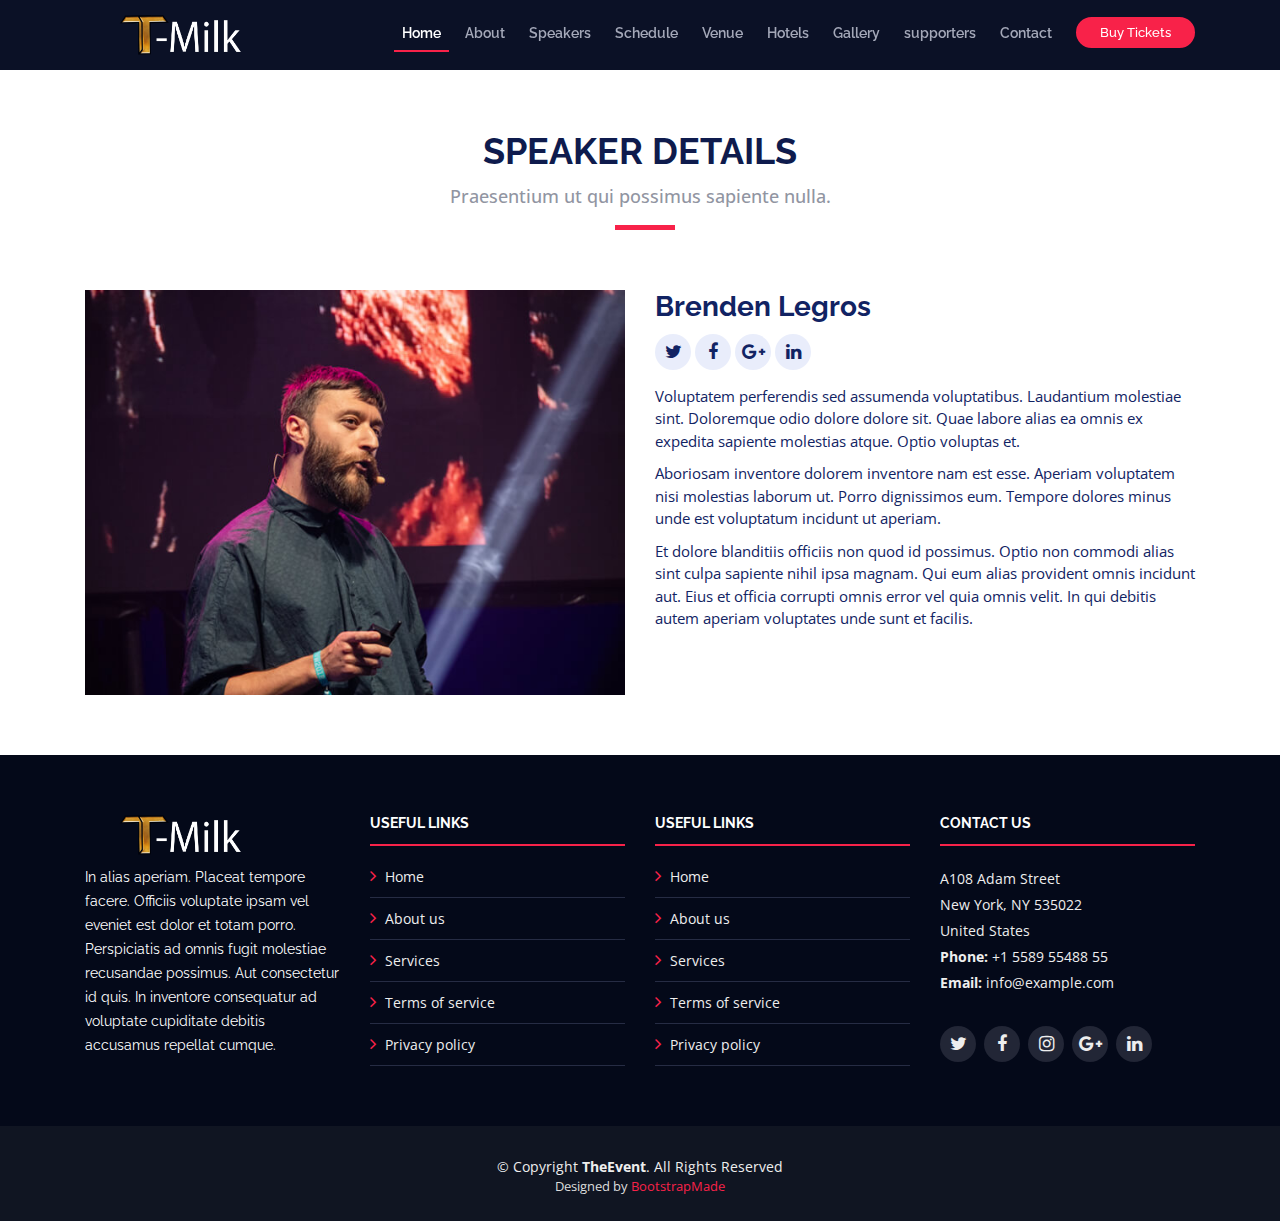
<file: speaker-details.html>
<!DOCTYPE html>
<html lang="en">

<head>
  <meta charset="utf-8">
  <title>TheEvent - Bootstrap Event Template</title>
  <meta content="width=device-width, initial-scale=1.0" name="viewport">
  <meta content="" name="keywords">
  <meta content="" name="description">

  <!-- Favicons -->
  <link href="img/favicon.png" rel="icon">
  <link href="img/apple-touch-icon.png" rel="apple-touch-icon">

  <!-- Google Fonts -->
  <link href="https://fonts.googleapis.com/css?family=Open+Sans:300,300i,400,400i,700,700i|Raleway:300,400,500,700,800" rel="stylesheet">

  <!-- Bootstrap CSS File -->
  <link href="lib/bootstrap/css/bootstrap.min.css" rel="stylesheet">

  <!-- Libraries CSS Files -->
  <link href="lib/font-awesome/css/font-awesome.min.css" rel="stylesheet">
  <link href="lib/animate/animate.min.css" rel="stylesheet">
  <link href="lib/venobox/venobox.css" rel="stylesheet">
  <link href="lib/owlcarousel/assets/owl.carousel.min.css" rel="stylesheet">

  <!-- Main Stylesheet File -->
  <link href="css/style.css" rel="stylesheet">

  <!-- =======================================================
    Theme Name: TheEvent
    Theme URL: https://bootstrapmade.com/theevent-conference-event-bootstrap-template/
    Author: BootstrapMade.com
    License: https://bootstrapmade.com/license/
  ======================================================= -->
</head>

<body>

  <!--==========================
    Header
  ============================-->
  <header id="header" class="header-fixed">
    <div class="container">

      <div id="logo" class="pull-left">
        <!-- Uncomment below if you prefer to use a text logo -->
        <!-- <h1><a href="#main">C<span>o</span>nf</a></h1>-->
        <a href="index.html#intro" class="scrollto"><img src="img/logo.png" alt="" title=""></a>
      </div>

      <nav id="nav-menu-container">
        <ul class="nav-menu">
          <li class="menu-active"><a href="#intro">Home</a></li>
          <li><a href="index.html#about">About</a></li>
          <li><a href="index.html#speakers">Speakers</a></li>
          <li><a href="index.html#schedule">Schedule</a></li>
          <li><a href="index.html#venue">Venue</a></li>
          <li><a href="index.html#hotels">Hotels</a></li>
          <li><a href="index.html#gallery">Gallery</a></li>
          <li><a href="index.html#supporters">supporters</a></li>
          <li><a href="index.html#contact">Contact</a></li>
          <li class="buy-tickets"><a href="index.html#buy-tickets">Buy Tickets</a></li>
        </ul>
      </nav><!-- #nav-menu-container -->
    </div>
  </header><!-- #header -->

  <main id="main" class="main-page">

    <!--==========================
      Speaker Details Section
    ============================-->
    <section id="speakers-details" class="wow fadeIn">
      <div class="container">
        <div class="section-header">
          <h2>Speaker Details</h2>
          <p>Praesentium ut qui possimus sapiente nulla.</p>
        </div>

        <div class="row">
          <div class="col-md-6">
            <img src="img/speakers/1.jpg" alt="Speaker 1" class="img-fluid">
          </div>

          <div class="col-md-6">
            <div class="details">
              <h2>Brenden Legros</h2>
              <div class="social">
                <a href=""><i class="fa fa-twitter"></i></a>
                <a href=""><i class="fa fa-facebook"></i></a>
                <a href=""><i class="fa fa-google-plus"></i></a>
                <a href=""><i class="fa fa-linkedin"></i></a>
              </div>
              <p>Voluptatem perferendis sed assumenda voluptatibus. Laudantium molestiae sint. Doloremque odio dolore dolore sit. Quae labore alias ea omnis ex expedita sapiente molestias atque. Optio voluptas et.</p>
 
              <p>Aboriosam inventore dolorem inventore nam est esse. Aperiam voluptatem nisi molestias laborum ut. Porro dignissimos eum. Tempore dolores minus unde est voluptatum incidunt ut aperiam.</p> 

              <p>Et dolore blanditiis officiis non quod id possimus. Optio non commodi alias sint culpa sapiente nihil ipsa magnam. Qui eum alias provident omnis incidunt aut. Eius et officia corrupti omnis error vel quia omnis velit. In qui debitis autem aperiam voluptates unde sunt et facilis.</p>
            </div>
          </div>
          
        </div>
      </div>

    </section>

  </main>


  <!--==========================
    Footer
  ============================-->
  <footer id="footer">
    <div class="footer-top">
      <div class="container">
        <div class="row">

          <div class="col-lg-3 col-md-6 footer-info">
            <img src="img/logo.png" alt="TheEvenet">
            <p>In alias aperiam. Placeat tempore facere. Officiis voluptate ipsam vel eveniet est dolor et totam porro. Perspiciatis ad omnis fugit molestiae recusandae possimus. Aut consectetur id quis. In inventore consequatur ad voluptate cupiditate debitis accusamus repellat cumque.</p>
          </div>

          <div class="col-lg-3 col-md-6 footer-links">
            <h4>Useful Links</h4>
            <ul>
              <li><i class="fa fa-angle-right"></i> <a href="#">Home</a></li>
              <li><i class="fa fa-angle-right"></i> <a href="#">About us</a></li>
              <li><i class="fa fa-angle-right"></i> <a href="#">Services</a></li>
              <li><i class="fa fa-angle-right"></i> <a href="#">Terms of service</a></li>
              <li><i class="fa fa-angle-right"></i> <a href="#">Privacy policy</a></li>
            </ul>
          </div>

          <div class="col-lg-3 col-md-6 footer-links">
            <h4>Useful Links</h4>
            <ul>
              <li><i class="fa fa-angle-right"></i> <a href="#">Home</a></li>
              <li><i class="fa fa-angle-right"></i> <a href="#">About us</a></li>
              <li><i class="fa fa-angle-right"></i> <a href="#">Services</a></li>
              <li><i class="fa fa-angle-right"></i> <a href="#">Terms of service</a></li>
              <li><i class="fa fa-angle-right"></i> <a href="#">Privacy policy</a></li>
            </ul>
          </div>

          <div class="col-lg-3 col-md-6 footer-contact">
            <h4>Contact Us</h4>
            <p>
              A108 Adam Street <br>
              New York, NY 535022<br>
              United States <br>
              <strong>Phone:</strong> +1 5589 55488 55<br>
              <strong>Email:</strong> info@example.com<br>
            </p>

            <div class="social-links">
              <a href="#" class="twitter"><i class="fa fa-twitter"></i></a>
              <a href="#" class="facebook"><i class="fa fa-facebook"></i></a>
              <a href="#" class="instagram"><i class="fa fa-instagram"></i></a>
              <a href="#" class="google-plus"><i class="fa fa-google-plus"></i></a>
              <a href="#" class="linkedin"><i class="fa fa-linkedin"></i></a>
            </div>

          </div>

        </div>
      </div>
    </div>

    <div class="container">
      <div class="copyright">
        &copy; Copyright <strong>TheEvent</strong>. All Rights Reserved
      </div>
      <div class="credits">
        <!--
          All the links in the footer should remain intact.
          You can delete the links only if you purchased the pro version.
          Licensing information: https://bootstrapmade.com/license/
          Purchase the pro version with working PHP/AJAX contact form: https://bootstrapmade.com/buy/?theme=TheEvent
        -->
        Designed by <a href="https://bootstrapmade.com/">BootstrapMade</a>
      </div>
    </div>
  </footer><!-- #footer -->

  <a href="#" class="back-to-top"><i class="fa fa-angle-up"></i></a>

  <!-- JavaScript Libraries -->
  <script src="lib/jquery/jquery.min.js"></script>
  <script src="lib/jquery/jquery-migrate.min.js"></script>
  <script src="lib/bootstrap/js/bootstrap.bundle.min.js"></script>
  <script src="lib/easing/easing.min.js"></script>
  <script src="lib/superfish/hoverIntent.js"></script>
  <script src="lib/superfish/superfish.min.js"></script>
  <script src="lib/wow/wow.min.js"></script>
  <script src="lib/venobox/venobox.min.js"></script>
  <script src="lib/owlcarousel/owl.carousel.min.js"></script>

  <!-- Contact Form JavaScript File -->
  <script src="contactform/contactform.js"></script>

  <!-- Template Main Javascript File -->
  <script src="js/main.js"></script>
</body>

</html>
</file>
<file: lib/venobox/venobox.css>
/* ------ venobox.css --------*/
.vbox-overlay *, .vbox-overlay *:before, .vbox-overlay *:after{
    -webkit-backface-visibility: hidden;
    -webkit-box-sizing:border-box;
    -moz-box-sizing:border-box;
    box-sizing:border-box;
}
.vbox-overlay * { 
    -webkit-backface-visibility: visible;
    backface-visibility: visible;
}
.vbox-overlay{
    display: -webkit-flex;
    display: flex;
    -webkit-flex-direction: column;
    flex-direction: column;
    -webkit-justify-content: center;
    justify-content: center;
    -webkit-align-items: center;
    align-items: center;
    position: fixed;
    left: 0;
    top: 0;
    bottom: 0;
    right: 0;
    z-index: 1040;
    -webkit-transform:translateZ(1000px);
    transform: translateZ(1000px);
    transform-style: preserve-3d;
}

/* ----- navigation ----- */
.vbox-title{
    width: 100%;
    height: 40px;
    float: left;
    text-align: center;
    line-height: 28px;
    font-size: 12px;
    padding: 6px 40px;
    overflow: hidden;
    position: fixed;
    display: none;
    left: 0;
    z-index: 1050;
}
.vbox-close{
    cursor: pointer;
    position: fixed;
    top: 15px;
    right: 15px;
    width: 48px;
    height: 48px;
    display: block;
    background-position:10px center;
    overflow: hidden;
    font-size: 48px;
    line-height: 1;
    text-align: center;
    z-index: 1050;
}
.vbox-num{
    cursor: pointer;
    position: fixed;
    left: 0;
    height: 40px;
    display: block;
    overflow: hidden;
    line-height: 28px;
    font-size: 12px;
    padding: 6px 10px;
    display: none;
    z-index: 1050;
}
/* ----- navigation ARROWS ----- */
.vbox-next, .vbox-prev{
    position: fixed;
    top: 50%;
    margin-top: -15px;
    overflow: hidden;
    cursor: pointer;
    display: block;
    width: 45px;
    height: 45px;
    z-index: 1050;
}
.vbox-next span, .vbox-prev span{
    position: relative;
    width: 20px;
    height: 20px;
    border: 2px solid transparent;
    border-top-color: #B6B6B6;
    border-right-color: #B6B6B6;
    text-indent: -100px;
    position: absolute;
    top: 8px;
    display: block;
}
.vbox-prev{
    left: 15px;
}
.vbox-next{
    right: 30px;
}
.vbox-prev span{
    left: 10px;
    -ms-transform: rotate(-135deg);
    -webkit-transform: rotate(-135deg);
    transform: rotate(-135deg);
}
.vbox-next span{
    -ms-transform: rotate(45deg);
    -webkit-transform: rotate(45deg);
    transform: rotate(45deg);
    right: 10px;
}
/* ------- inline window ------ */
.vbox-inline{
    width: 420px;
    height: 315px;
    height: 70vh;
    padding: 10px;
    background: #fff;
    margin: 0 auto;
    overflow: auto;
    text-align: left;
}
/* ------- Video & iFrames window ------ */
.venoframe{
    max-width: 100%;
    width: 100%;
    border: none;
    width: 100%;
    height: 260px;
    height: 70vh;
}
.venoframe.vbvid{
    height: 260px;
}
@media (min-width: 768px) {
    .venoframe, .vbox-inline{
        width: 90%;
        height: 360px;
        height: 70vh;
    }
    .venoframe.vbvid{
        width: 640px;
        height: 360px;
    }
}
@media (min-width: 992px) {
    .venoframe, .vbox-inline{
        max-width: 1200px;
        width: 80%;
        height: 540px;
        height: 70vh;
    }
    .venoframe.vbvid{
        width: 960px;
        height: 540px;
    }
}
/* 
Please do NOT edit this part! 
or at least read this note: http://i.imgur.com/7C0ws9e.gif
*/
.vbox-open{
    overflow: hidden;
}
.vbox-container{
    position: absolute;
    left: 0;
    right: 0;
    top: 0;
    bottom: 0;
    overflow-x: hidden;
    overflow-y: auto;
    overflow-scrolling: touch;
    -webkit-overflow-scrolling: touch;
    z-index: 20;
    max-height: 100%;

}

.vbox-content{
    text-align: center;
    float: left;
    width: 100%;
    position: relative;
    overflow: hidden;
    padding: 20px 10px;
}
.vbox-container img{
    max-width: 100%;
    height: auto;
}
.figlio{
    max-width: 100%;
    text-align: initial;
    border: 8px solid rgba(255, 255, 255, 0.4);
}
img.figlio{
    -webkit-user-select: none;
-khtml-user-select: none;
-moz-user-select: none;
-o-user-select: none;
user-select: none;
}
.vbox-content.swipe-left{
    margin-left: -200px !important;
}
.vbox-content.swipe-right{
    margin-left: 200px !important;
}
.animated{
    webkit-transition: margin 300ms ease-out;
    transition: margin 300ms ease-out;
}
.animate-in{
    opacity: 1;
}
.animate-out{
    opacity: 0;
}
/* ---------- preloader ----------
 * SPINKIT 
 * http://tobiasahlin.com/spinkit/
-------------------------------- */
.sk-double-bounce,.sk-rotating-plane{width:40px;height:40px;margin:40px auto}.sk-rotating-plane{background-color:#333;-webkit-animation:sk-rotatePlane 1.2s infinite ease-in-out;animation:sk-rotatePlane 1.2s infinite ease-in-out}@-webkit-keyframes sk-rotatePlane{0%{-webkit-transform:perspective(120px) rotateX(0) rotateY(0);transform:perspective(120px) rotateX(0) rotateY(0)}50%{-webkit-transform:perspective(120px) rotateX(-180.1deg) rotateY(0);transform:perspective(120px) rotateX(-180.1deg) rotateY(0)}100%{-webkit-transform:perspective(120px) rotateX(-180deg) rotateY(-179.9deg);transform:perspective(120px) rotateX(-180deg) rotateY(-179.9deg)}}@keyframes sk-rotatePlane{0%{-webkit-transform:perspective(120px) rotateX(0) rotateY(0);transform:perspective(120px) rotateX(0) rotateY(0)}50%{-webkit-transform:perspective(120px) rotateX(-180.1deg) rotateY(0);transform:perspective(120px) rotateX(-180.1deg) rotateY(0)}100%{-webkit-transform:perspective(120px) rotateX(-180deg) rotateY(-179.9deg);transform:perspective(120px) rotateX(-180deg) rotateY(-179.9deg)}}.sk-double-bounce{position:relative}.sk-double-bounce .sk-child{width:100%;height:100%;border-radius:50%;background-color:#333;opacity:.6;position:absolute;top:0;left:0;-webkit-animation:sk-doubleBounce 2s infinite ease-in-out;animation:sk-doubleBounce 2s infinite ease-in-out}.sk-chasing-dots .sk-child,.sk-spinner-pulse,.sk-three-bounce .sk-child{background-color:#333;border-radius:100%}.sk-double-bounce .sk-double-bounce2{-webkit-animation-delay:-1s;animation-delay:-1s}@-webkit-keyframes sk-doubleBounce{0%,100%{-webkit-transform:scale(0);transform:scale(0)}50%{-webkit-transform:scale(1);transform:scale(1)}}@keyframes sk-doubleBounce{0%,100%{-webkit-transform:scale(0);transform:scale(0)}50%{-webkit-transform:scale(1);transform:scale(1)}}.sk-wave{margin:40px auto;width:50px;height:40px;text-align:center;font-size:10px}.sk-wave .sk-rect{background-color:#333;height:100%;width:6px;display:inline-block;-webkit-animation:sk-waveStretchDelay 1.2s infinite ease-in-out;animation:sk-waveStretchDelay 1.2s infinite ease-in-out}.sk-wave .sk-rect1{-webkit-animation-delay:-1.2s;animation-delay:-1.2s}.sk-wave .sk-rect2{-webkit-animation-delay:-1.1s;animation-delay:-1.1s}.sk-wave .sk-rect3{-webkit-animation-delay:-1s;animation-delay:-1s}.sk-wave .sk-rect4{-webkit-animation-delay:-.9s;animation-delay:-.9s}.sk-wave .sk-rect5{-webkit-animation-delay:-.8s;animation-delay:-.8s}@-webkit-keyframes sk-waveStretchDelay{0%,100%,40%{-webkit-transform:scaleY(.4);transform:scaleY(.4)}20%{-webkit-transform:scaleY(1);transform:scaleY(1)}}@keyframes sk-waveStretchDelay{0%,100%,40%{-webkit-transform:scaleY(.4);transform:scaleY(.4)}20%{-webkit-transform:scaleY(1);transform:scaleY(1)}}.sk-wandering-cubes{margin:40px auto;width:40px;height:40px;position:relative}.sk-wandering-cubes .sk-cube{background-color:#333;width:10px;height:10px;position:absolute;top:0;left:0;-webkit-animation:sk-wanderingCube 1.8s ease-in-out -1.8s infinite both;animation:sk-wanderingCube 1.8s ease-in-out -1.8s infinite both}.sk-chasing-dots,.sk-spinner-pulse{width:40px;height:40px;margin:40px auto}.sk-wandering-cubes .sk-cube2{-webkit-animation-delay:-.9s;animation-delay:-.9s}@-webkit-keyframes sk-wanderingCube{0%{-webkit-transform:rotate(0);transform:rotate(0)}25%{-webkit-transform:translateX(30px) rotate(-90deg) scale(.5);transform:translateX(30px) rotate(-90deg) scale(.5)}50%{-webkit-transform:translateX(30px) translateY(30px) rotate(-179deg);transform:translateX(30px) translateY(30px) rotate(-179deg)}50.1%{-webkit-transform:translateX(30px) translateY(30px) rotate(-180deg);transform:translateX(30px) translateY(30px) rotate(-180deg)}75%{-webkit-transform:translateX(0) translateY(30px) rotate(-270deg) scale(.5);transform:translateX(0) translateY(30px) rotate(-270deg) scale(.5)}100%{-webkit-transform:rotate(-360deg);transform:rotate(-360deg)}}@keyframes sk-wanderingCube{0%{-webkit-transform:rotate(0);transform:rotate(0)}25%{-webkit-transform:translateX(30px) rotate(-90deg) scale(.5);transform:translateX(30px) rotate(-90deg) scale(.5)}50%{-webkit-transform:translateX(30px) translateY(30px) rotate(-179deg);transform:translateX(30px) translateY(30px) rotate(-179deg)}50.1%{-webkit-transform:translateX(30px) translateY(30px) rotate(-180deg);transform:translateX(30px) translateY(30px) rotate(-180deg)}75%{-webkit-transform:translateX(0) translateY(30px) rotate(-270deg) scale(.5);transform:translateX(0) translateY(30px) rotate(-270deg) scale(.5)}100%{-webkit-transform:rotate(-360deg);transform:rotate(-360deg)}}.sk-spinner-pulse{-webkit-animation:sk-pulseScaleOut 1s infinite ease-in-out;animation:sk-pulseScaleOut 1s infinite ease-in-out}@-webkit-keyframes sk-pulseScaleOut{0%{-webkit-transform:scale(0);transform:scale(0)}100%{-webkit-transform:scale(1);transform:scale(1);opacity:0}}@keyframes sk-pulseScaleOut{0%{-webkit-transform:scale(0);transform:scale(0)}100%{-webkit-transform:scale(1);transform:scale(1);opacity:0}}.sk-chasing-dots{position:relative;text-align:center;-webkit-animation:sk-chasingDotsRotate 2s infinite linear;animation:sk-chasingDotsRotate 2s infinite linear}.sk-chasing-dots .sk-child{width:60%;height:60%;display:inline-block;position:absolute;top:0;-webkit-animation:sk-chasingDotsBounce 2s infinite ease-in-out;animation:sk-chasingDotsBounce 2s infinite ease-in-out}.sk-chasing-dots .sk-dot2{top:auto;bottom:0;-webkit-animation-delay:-1s;animation-delay:-1s}@-webkit-keyframes sk-chasingDotsRotate{100%{-webkit-transform:rotate(360deg);transform:rotate(360deg)}}@keyframes sk-chasingDotsRotate{100%{-webkit-transform:rotate(360deg);transform:rotate(360deg)}}@-webkit-keyframes sk-chasingDotsBounce{0%,100%{-webkit-transform:scale(0);transform:scale(0)}50%{-webkit-transform:scale(1);transform:scale(1)}}@keyframes sk-chasingDotsBounce{0%,100%{-webkit-transform:scale(0);transform:scale(0)}50%{-webkit-transform:scale(1);transform:scale(1)}}.sk-three-bounce{margin:40px auto;width:80px;text-align:center}.sk-three-bounce .sk-child{width:20px;height:20px;display:inline-block;-webkit-animation:sk-three-bounce 1.4s ease-in-out 0s infinite both;animation:sk-three-bounce 1.4s ease-in-out 0s infinite both}.sk-circle .sk-child:before,.sk-fading-circle .sk-circle:before{display:block;border-radius:100%;content:'';background-color:#333}.sk-three-bounce .sk-bounce1{-webkit-animation-delay:-.32s;animation-delay:-.32s}.sk-three-bounce .sk-bounce2{-webkit-animation-delay:-.16s;animation-delay:-.16s}@-webkit-keyframes sk-three-bounce{0%,100%,80%{-webkit-transform:scale(0);transform:scale(0)}40%{-webkit-transform:scale(1);transform:scale(1)}}@keyframes sk-three-bounce{0%,100%,80%{-webkit-transform:scale(0);transform:scale(0)}40%{-webkit-transform:scale(1);transform:scale(1)}}.sk-circle{margin:40px auto;width:40px;height:40px;position:relative}.sk-circle .sk-child{width:100%;height:100%;position:absolute;left:0;top:0}.sk-circle .sk-child:before{margin:0 auto;width:15%;height:15%;-webkit-animation:sk-circleBounceDelay 1.2s infinite ease-in-out both;animation:sk-circleBounceDelay 1.2s infinite ease-in-out both}.sk-circle .sk-circle2{-webkit-transform:rotate(30deg);-ms-transform:rotate(30deg);transform:rotate(30deg)}.sk-circle .sk-circle3{-webkit-transform:rotate(60deg);-ms-transform:rotate(60deg);transform:rotate(60deg)}.sk-circle .sk-circle4{-webkit-transform:rotate(90deg);-ms-transform:rotate(90deg);transform:rotate(90deg)}.sk-circle .sk-circle5{-webkit-transform:rotate(120deg);-ms-transform:rotate(120deg);transform:rotate(120deg)}.sk-circle .sk-circle6{-webkit-transform:rotate(150deg);-ms-transform:rotate(150deg);transform:rotate(150deg)}.sk-circle .sk-circle7{-webkit-transform:rotate(180deg);-ms-transform:rotate(180deg);transform:rotate(180deg)}.sk-circle .sk-circle8{-webkit-transform:rotate(210deg);-ms-transform:rotate(210deg);transform:rotate(210deg)}.sk-circle .sk-circle9{-webkit-transform:rotate(240deg);-ms-transform:rotate(240deg);transform:rotate(240deg)}.sk-circle .sk-circle10{-webkit-transform:rotate(270deg);-ms-transform:rotate(270deg);transform:rotate(270deg)}.sk-circle .sk-circle11{-webkit-transform:rotate(300deg);-ms-transform:rotate(300deg);transform:rotate(300deg)}.sk-circle .sk-circle12{-webkit-transform:rotate(330deg);-ms-transform:rotate(330deg);transform:rotate(330deg)}.sk-circle .sk-circle2:before{-webkit-animation-delay:-1.1s;animation-delay:-1.1s}.sk-circle .sk-circle3:before{-webkit-animation-delay:-1s;animation-delay:-1s}.sk-circle .sk-circle4:before{-webkit-animation-delay:-.9s;animation-delay:-.9s}.sk-circle .sk-circle5:before{-webkit-animation-delay:-.8s;animation-delay:-.8s}.sk-circle .sk-circle6:before{-webkit-animation-delay:-.7s;animation-delay:-.7s}.sk-circle .sk-circle7:before{-webkit-animation-delay:-.6s;animation-delay:-.6s}.sk-circle .sk-circle8:before{-webkit-animation-delay:-.5s;animation-delay:-.5s}.sk-circle .sk-circle9:before{-webkit-animation-delay:-.4s;animation-delay:-.4s}.sk-circle .sk-circle10:before{-webkit-animation-delay:-.3s;animation-delay:-.3s}.sk-circle .sk-circle11:before{-webkit-animation-delay:-.2s;animation-delay:-.2s}.sk-circle .sk-circle12:before{-webkit-animation-delay:-.1s;animation-delay:-.1s}@-webkit-keyframes sk-circleBounceDelay{0%,100%,80%{-webkit-transform:scale(0);transform:scale(0)}40%{-webkit-transform:scale(1);transform:scale(1)}}@keyframes sk-circleBounceDelay{0%,100%,80%{-webkit-transform:scale(0);transform:scale(0)}40%{-webkit-transform:scale(1);transform:scale(1)}}.sk-cube-grid{width:40px;height:40px;margin:40px auto}.sk-cube-grid .sk-cube{width:33.33%;height:33.33%;background-color:#333;float:left;-webkit-animation:sk-cubeGridScaleDelay 1.3s infinite ease-in-out;animation:sk-cubeGridScaleDelay 1.3s infinite ease-in-out}.sk-cube-grid .sk-cube1{-webkit-animation-delay:.2s;animation-delay:.2s}.sk-cube-grid .sk-cube2{-webkit-animation-delay:.3s;animation-delay:.3s}.sk-cube-grid .sk-cube3{-webkit-animation-delay:.4s;animation-delay:.4s}.sk-cube-grid .sk-cube4{-webkit-animation-delay:.1s;animation-delay:.1s}.sk-cube-grid .sk-cube5{-webkit-animation-delay:.2s;animation-delay:.2s}.sk-cube-grid .sk-cube6{-webkit-animation-delay:.3s;animation-delay:.3s}.sk-cube-grid .sk-cube7{-webkit-animation-delay:0ms;animation-delay:0ms}.sk-cube-grid .sk-cube8{-webkit-animation-delay:.1s;animation-delay:.1s}.sk-cube-grid .sk-cube9{-webkit-animation-delay:.2s;animation-delay:.2s}@-webkit-keyframes sk-cubeGridScaleDelay{0%,100%,70%{-webkit-transform:scale3D(1,1,1);transform:scale3D(1,1,1)}35%{-webkit-transform:scale3D(0,0,1);transform:scale3D(0,0,1)}}@keyframes sk-cubeGridScaleDelay{0%,100%,70%{-webkit-transform:scale3D(1,1,1);transform:scale3D(1,1,1)}35%{-webkit-transform:scale3D(0,0,1);transform:scale3D(0,0,1)}}.sk-fading-circle{margin:40px auto;width:40px;height:40px;position:relative}.sk-fading-circle .sk-circle{width:100%;height:100%;position:absolute;left:0;top:0}.sk-fading-circle .sk-circle:before{margin:0 auto;width:15%;height:15%;-webkit-animation:sk-circleFadeDelay 1.2s infinite ease-in-out both;animation:sk-circleFadeDelay 1.2s infinite ease-in-out both}.sk-fading-circle .sk-circle2{-webkit-transform:rotate(30deg);-ms-transform:rotate(30deg);transform:rotate(30deg)}.sk-fading-circle .sk-circle3{-webkit-transform:rotate(60deg);-ms-transform:rotate(60deg);transform:rotate(60deg)}.sk-fading-circle .sk-circle4{-webkit-transform:rotate(90deg);-ms-transform:rotate(90deg);transform:rotate(90deg)}.sk-fading-circle .sk-circle5{-webkit-transform:rotate(120deg);-ms-transform:rotate(120deg);transform:rotate(120deg)}.sk-fading-circle .sk-circle6{-webkit-transform:rotate(150deg);-ms-transform:rotate(150deg);transform:rotate(150deg)}.sk-fading-circle .sk-circle7{-webkit-transform:rotate(180deg);-ms-transform:rotate(180deg);transform:rotate(180deg)}.sk-fading-circle .sk-circle8{-webkit-transform:rotate(210deg);-ms-transform:rotate(210deg);transform:rotate(210deg)}.sk-fading-circle .sk-circle9{-webkit-transform:rotate(240deg);-ms-transform:rotate(240deg);transform:rotate(240deg)}.sk-fading-circle .sk-circle10{-webkit-transform:rotate(270deg);-ms-transform:rotate(270deg);transform:rotate(270deg)}.sk-fading-circle .sk-circle11{-webkit-transform:rotate(300deg);-ms-transform:rotate(300deg);transform:rotate(300deg)}.sk-fading-circle .sk-circle12{-webkit-transform:rotate(330deg);-ms-transform:rotate(330deg);transform:rotate(330deg)}.sk-fading-circle .sk-circle2:before{-webkit-animation-delay:-1.1s;animation-delay:-1.1s}.sk-fading-circle .sk-circle3:before{-webkit-animation-delay:-1s;animation-delay:-1s}.sk-fading-circle .sk-circle4:before{-webkit-animation-delay:-.9s;animation-delay:-.9s}.sk-fading-circle .sk-circle5:before{-webkit-animation-delay:-.8s;animation-delay:-.8s}.sk-fading-circle .sk-circle6:before{-webkit-animation-delay:-.7s;animation-delay:-.7s}.sk-fading-circle .sk-circle7:before{-webkit-animation-delay:-.6s;animation-delay:-.6s}.sk-fading-circle .sk-circle8:before{-webkit-animation-delay:-.5s;animation-delay:-.5s}.sk-fading-circle .sk-circle9:before{-webkit-animation-delay:-.4s;animation-delay:-.4s}.sk-fading-circle .sk-circle10:before{-webkit-animation-delay:-.3s;animation-delay:-.3s}.sk-fading-circle .sk-circle11:before{-webkit-animation-delay:-.2s;animation-delay:-.2s}.sk-fading-circle .sk-circle12:before{-webkit-animation-delay:-.1s;animation-delay:-.1s}@-webkit-keyframes sk-circleFadeDelay{0%,100%,39%{opacity:0}40%{opacity:1}}@keyframes sk-circleFadeDelay{0%,100%,39%{opacity:0}40%{opacity:1}}.sk-folding-cube{margin:40px auto;width:40px;height:40px;position:relative;-webkit-transform:rotateZ(45deg);transform:rotateZ(45deg)}.sk-folding-cube .sk-cube{float:left;width:50%;height:50%;position:relative;-webkit-transform:scale(1.1);-ms-transform:scale(1.1);transform:scale(1.1)}.sk-folding-cube .sk-cube:before{content:'';position:absolute;top:0;left:0;width:100%;height:100%;background-color:#333;-webkit-animation:sk-foldCubeAngle 2.4s infinite linear both;animation:sk-foldCubeAngle 2.4s infinite linear both;-webkit-transform-origin:100% 100%;-ms-transform-origin:100% 100%;transform-origin:100% 100%}.sk-folding-cube .sk-cube2{-webkit-transform:scale(1.1) rotateZ(90deg);transform:scale(1.1) rotateZ(90deg)}.sk-folding-cube .sk-cube3{-webkit-transform:scale(1.1) rotateZ(180deg);transform:scale(1.1) rotateZ(180deg)}.sk-folding-cube .sk-cube4{-webkit-transform:scale(1.1) rotateZ(270deg);transform:scale(1.1) rotateZ(270deg)}.sk-folding-cube .sk-cube2:before{-webkit-animation-delay:.3s;animation-delay:.3s}.sk-folding-cube .sk-cube3:before{-webkit-animation-delay:.6s;animation-delay:.6s}.sk-folding-cube .sk-cube4:before{-webkit-animation-delay:.9s;animation-delay:.9s}@-webkit-keyframes sk-foldCubeAngle{0%,10%{-webkit-transform:perspective(140px) rotateX(-180deg);transform:perspective(140px) rotateX(-180deg);opacity:0}25%,75%{-webkit-transform:perspective(140px) rotateX(0);transform:perspective(140px) rotateX(0);opacity:1}100%,90%{-webkit-transform:perspective(140px) rotateY(180deg);transform:perspective(140px) rotateY(180deg);opacity:0}}@keyframes sk-foldCubeAngle{0%,10%{-webkit-transform:perspective(140px) rotateX(-180deg);transform:perspective(140px) rotateX(-180deg);opacity:0}25%,75%{-webkit-transform:perspective(140px) rotateX(0);transform:perspective(140px) rotateX(0);opacity:1}100%,90%{-webkit-transform:perspective(140px) rotateY(180deg);transform:perspective(140px) rotateY(180deg);opacity:0}}
</file>
<file: css/style.css>
/*
  Theme Name: TheEvent
  Theme URL: https://bootstrapmade.com/theevent-conference-event-bootstrap-template/
  Author: BootstrapMade.com
  License: https://bootstrapmade.com/license/
*/

/*--------------------------------------------------------------
# General
--------------------------------------------------------------*/

body {
  background: #fff;
  color: #2f3138;
  font-family: "Open Sans", sans-serif;
}

a {
  color: #f82249;
  transition: 0.5s;
}

a:hover,
a:active,
a:focus {
  color: #f8234a;
  outline: none;
  text-decoration: none;
}

p {
  padding: 0;
  margin: 0 0 30px 0;
}

h1,
h2,
h3,
h4,
h5,
h6 {
  font-family: "Raleway", sans-serif;
  font-weight: 400;
  margin: 0 0 20px 0;
  padding: 0;
  color: #0e1b4d;
}

.main-page {
  margin-top: 70px;
}

.wow {
  visibility: hidden;
}

/* Prelaoder */

#preloader {
  position: fixed;
  left: 0;
  top: 0;
  z-index: 999;
  width: 100%;
  height: 100%;
  overflow: visible;
  background: #fff url("../img/preloader.svg") no-repeat center center;
}

/* Back to top button */

.back-to-top {
  position: fixed;
  display: none;
  background: #f82249;
  color: #fff;
  width: 40px;
  height: 40px;
  text-align: center;
  border-radius: 50px;
  right: 15px;
  bottom: 15px;
  transition: background 0.5s ease-in-out;
}

.back-to-top i {
  font-size: 24px;
  padding-top: 6px;
}

.back-to-top:focus {
  background: #e0072f;
  color: #fff;
  outline: none;
}

.back-to-top:hover {
  background: #e0072f;
  color: #fff;
}

/* Sections Header
--------------------------------*/

.section-header {
  margin-bottom: 60px;
  position: relative;
  padding-bottom: 20px;
}

.section-header::before {
  content: '';
  position: absolute;
  display: block;
  width: 60px;
  height: 5px;
  background: #f82249;
  bottom: 0;
  left: calc(50% - 25px);
}

.section-header h2 {
  font-size: 36px;
  text-transform: uppercase;
  text-align: center;
  font-weight: 700;
  margin-bottom: 10px;
}

.section-header p {
  text-align: center;
  padding: 0;
  margin: 0;
  font-size: 18px;
  font-weight: 500;
  color: #9195a2;
}

.section-with-bg {
  background-color: #f6f7fd;
}

/*--------------------------------------------------------------
# Header
--------------------------------------------------------------*/

#header {
  height: 90px;
  padding: 25px 0;
  position: fixed;
  left: 0;
  top: 0;
  right: 0;
  transition: all 0.5s;
  z-index: 997;
}

#header.header-scrolled,
#header.header-fixed {
  background: rgba(6, 12, 34, 0.98);
  height: 70px;
  padding: 15px 0;
  transition: all 0.5s;
}

#header #logo h1 {
  font-size: 36px;
  margin: 0;
  padding: 6px 0;
  line-height: 1;
  font-family: "Raleway", sans-serif;
  font-weight: 700;
  letter-spacing: 3px;
  text-transform: uppercase;
}

#header #logo h1 span {
  color: #f82249;
}

#header #logo h1 a,
#header #logo h1 a:hover {
  color: #fff;
}

#header #logo img {
  padding: 0;
  margin: 0;
  max-height: 40px;
}

/*--------------------------------------------------------------
# Navigation Menu
--------------------------------------------------------------*/

/* Nav Menu Essentials */

.nav-menu,
.nav-menu * {
  margin: 0;
  padding: 0;
  list-style: none;
}

.nav-menu ul {
  position: absolute;
  display: none;
  top: 100%;
  left: 0;
  z-index: 99;
}

.nav-menu li {
  position: relative;
  white-space: nowrap;
}

.nav-menu > li {
  float: left;
}

.nav-menu li:hover > ul,
.nav-menu li.sfHover > ul {
  display: block;
}

.nav-menu ul ul {
  top: 0;
  left: 100%;
}

.nav-menu ul li {
  min-width: 180px;
}

/* Nav Menu Arrows */

.sf-arrows .sf-with-ul {
  padding-right: 30px;
}

.sf-arrows .sf-with-ul:after {
  content: "\f107";
  position: absolute;
  right: 15px;
  font-family: FontAwesome;
  font-style: normal;
  font-weight: normal;
}

.sf-arrows ul .sf-with-ul:after {
  content: "\f105";
}

/* Nav Meu Container */

#nav-menu-container {
  float: right;
  margin: 0;
}

/* Nav Meu Styling */

.nav-menu a {
  padding: 8px;
  text-decoration: none;
  display: inline-block;
  color: rgba(202, 206, 221, 0.8);
  font-family: "Raleway", sans-serif;
  font-weight: 600;
  font-size: 14px;
  outline: none;
}

.nav-menu .menu-active a,
.nav-menu a:hover {
  color: #fff;
}

.nav-menu > li {
  margin-left: 8px;
}

.nav-menu > li > a:before {
  content: "";
  position: absolute;
  width: 0;
  height: 2px;
  bottom: 0;
  left: 0;
  background-color: #f82249;
  visibility: hidden;
  transition: all 0.3s ease-in-out 0s;
}

.nav-menu a:hover:before,
.nav-menu li:hover > a:before,
.nav-menu .menu-active > a:before {
  visibility: visible;
  width: 100%;
}

.nav-menu li.buy-tickets a {
  color: #fff;
  background: #f82249;
  padding: 7px 22px;
  border-radius: 50px;
  border: 2px solid #f82249;
  transition: all ease-in-out 0.3s;
  font-weight: 500;
  margin-left: 8px;
  margin-top: 2px;
  line-height: 1;
  font-size: 13px;
}

.nav-menu li.buy-tickets a:hover {
  background: none;
}

.nav-menu li.buy-tickets:hover a:before,
.nav-menu li.buy-tickets.menu-active a:before {
  visibility: hidden;
}

.nav-menu ul {
  margin: 4px 0 0 0;
  padding: 10px;
  box-shadow: 0px 0px 30px rgba(127, 137, 161, 0.25);
  background: #fff;
  border-radius: 3px;
}

.nav-menu ul li {
  transition: 0.3s;
}

.nav-menu ul li a {
  padding: 10px;
  color: #060c22;
  transition: 0.3s;
  display: block;
  font-size: 13px;
  text-transform: none;
  border-radius: 3px;
}

.nav-menu ul li:hover > a {
  background: #f82249;
  color: #fff;
}

.nav-menu ul ul {
  margin: 0;
}

/* Mobile Nav Toggle */

#mobile-nav-toggle {
  position: fixed;
  right: 0;
  top: 0;
  z-index: 999;
  margin: 15px 15px 0 0;
  border: 0;
  background: none;
  font-size: 24px;
  display: none;
  transition: all 0.4s;
  outline: none;
  cursor: pointer;
}

#mobile-nav-toggle i {
  color: #fff;
}

/* Mobile Nav Styling */

#mobile-nav {
  position: fixed;
  top: 0;
  padding-top: 18px;
  bottom: 0;
  z-index: 998;
  background: rgba(6, 12, 34, 0.9);
  left: -260px;
  width: 260px;
  overflow-y: auto;
  transition: 0.4s;
}

#mobile-nav ul {
  padding: 0;
  margin: 0;
  list-style: none;
}

#mobile-nav ul li {
  position: relative;
}

#mobile-nav ul li a {
  color: #fff;
  font-size: 17px;
  overflow: hidden;
  padding: 10px 22px 10px 15px;
  position: relative;
  text-decoration: none;
  width: 100%;
  display: block;
  outline: none;
}

#mobile-nav ul li a:hover {
  color: #f82249;
}

#mobile-nav ul li li {
  padding-left: 30px;
}

#mobile-nav ul .menu-has-children i {
  position: absolute;
  right: 0;
  z-index: 99;
  padding: 15px;
  cursor: pointer;
  color: #fff;
}

#mobile-nav ul .menu-has-children i.fa-chevron-up {
  color: #f82249;
}

#mobile-nav ul .menu-item-active {
  color: #f82249;
}

#mobile-body-overly {
  width: 100%;
  height: 100%;
  z-index: 997;
  top: 0;
  left: 0;
  position: fixed;
  background: rgba(6, 12, 34, 0.8);
  display: none;
}

/* Mobile Nav body classes */

body.mobile-nav-active {
  overflow: hidden;
}

body.mobile-nav-active #mobile-nav {
  left: 0;
}

body.mobile-nav-active #mobile-nav-toggle {
  color: #fff;
}

/*--------------------------------------------------------------
# Intro Section
--------------------------------------------------------------*/

#intro {
  width: 100%;
  height: 100vh;
  background: url(../img/intro-bg.jpg) top center;
  background-size: cover;
  overflow: hidden;
  position: relative;
}
.btn-circle.btn-xl {
  width: 70px;
  height: 70px;
  padding: 10px 16px;
  border-radius: 35px;
  font-size: 24px;
  line-height: 1.33;
}

.btn-circle {
  width: 30px;
  height: 30px;
  padding: 6px 0px;
  border-radius: 15px;
  text-align: center;
  font-size: 12px;
  line-height: 1.42857;
}

#intro:before {
  content: "";
  background: rgba(6, 12, 34, 0.8);
  position: absolute;
  bottom: 0;
  top: 0;
  left: 0;
  right: 0;
}

#intro .intro-container {
  position: absolute;
  bottom: 0;
  left: 0;
  top: 90px;
  right: 0;
  display: -webkit-box;
  display: -ms-flexbox;
  display: flex;
  -webkit-box-pack: center;
  -ms-flex-pack: center;
  justify-content: center;
  -webkit-box-align: center;
  -ms-flex-align: center;
  align-items: center;
  -webkit-box-orient: vertical;
  -webkit-box-direction: normal;
  -ms-flex-direction: column;
  flex-direction: column;
  text-align: center;
  padding: 0 15px;
}

#intro h1 {
  color: #fff;
  font-family: "Raleway", sans-serif;
  font-size: 56px;
  font-weight: 600;
  text-transform: uppercase;
}

#intro h1 span {
  color: #f82249;
}

#intro p {
  color: #ebebeb;
  font-weight: 700;
  font-size: 20px;
}

#intro .play-btn {
  width: 94px;
  height: 94px;
  background: radial-gradient(#f82249 50%, rgba(101, 111, 150, 0.15) 52%);
  border-radius: 50%;
  display: block;
  position: relative;
  overflow: hidden;
}

#intro .play-btn::after {
  content: '';
  position: absolute;
  left: 50%;
  top: 50%;
  -webkit-transform: translateX(-40%) translateY(-50%);
  transform: translateX(-40%) translateY(-50%);
  width: 0;
  height: 0;
  border-top: 10px solid transparent;
  border-bottom: 10px solid transparent;
  border-left: 15px solid #fff;
  z-index: 100;
  transition: all 400ms cubic-bezier(0.55, 0.055, 0.675, 0.19);
}

#intro .play-btn:before {
  content: '';
  position: absolute;
  width: 120px;
  height: 120px;
  -webkit-animation-delay: 0s;
  animation-delay: 0s;
  -webkit-animation: pulsate-btn 2s;
  animation: pulsate-btn 2s;
  -webkit-animation-direction: forwards;
  animation-direction: forwards;
  -webkit-animation-iteration-count: infinite;
  animation-iteration-count: infinite;
  -webkit-animation-timing-function: steps;
  animation-timing-function: steps;
  opacity: 1;
  border-radius: 50%;
  border: 2px solid rgba(163, 163, 163, 0.4);
  top: -15%;
  left: -15%;
  background: rgba(198, 16, 0, 0);
}

#intro .play-btn:hover::after {
  border-left: 15px solid #f82249;
  -webkit-transform: scale(20);
  transform: scale(20);
}

#intro .play-btn:hover::before {
  content: '';
  position: absolute;
  left: 50%;
  top: 50%;
  -webkit-transform: translateX(-40%) translateY(-50%);
  transform: translateX(-40%) translateY(-50%);
  width: 0;
  height: 0;
  border: none;
  border-top: 10px solid transparent;
  border-bottom: 10px solid transparent;
  border-left: 15px solid #fff;
  z-index: 200;
  -webkit-animation: none;
  animation: none;
  border-radius: 0;
}

#intro .about-btn {
  font-family: "Raleway", sans-serif;
  font-weight: 500;
  font-size: 14px;
  letter-spacing: 1px;
  display: inline-block;
  padding: 12px 32px;
  border-radius: 50px;
  transition: 0.5s;
  line-height: 1;
  margin: 10px;
  color: #fff;
  -webkit-animation-delay: 0.8s;
  animation-delay: 0.8s;
  border: 2px solid #f82249;
}

#intro .about-btn:hover {
  background: #f82249;
  color: #fff;
}

@-webkit-keyframes pulsate-btn {
  0% {
    -webkit-transform: scale(0.6, 0.6);
    transform: scale(0.6, 0.6);
    opacity: 1;
  }

  100% {
    -webkit-transform: scale(1, 1);
    transform: scale(1, 1);
    opacity: 0;
  }
}

@keyframes pulsate-btn {
  0% {
    -webkit-transform: scale(0.6, 0.6);
    transform: scale(0.6, 0.6);
    opacity: 1;
  }

  100% {
    -webkit-transform: scale(1, 1);
    transform: scale(1, 1);
    opacity: 0;
  }
}

/*--------------------------------------------------------------
# About Section
--------------------------------------------------------------*/

#about {
  background: url("../img/about-bg.jpg");
  background-size: cover;
  overflow: hidden;
  position: relative;
  color: #fff;
  padding: 60px 0 40px 0;
}

#about:before {
  content: "";
  background: rgba(13, 20, 41, 0.8);
  position: absolute;
  bottom: 0;
  top: 0;
  left: 0;
  right: 0;
}

#about h2 {
  font-size: 36px;
  font-weight: bold;
  margin-bottom: 10px;
  color: #fff;
}

#about h3 {
  font-size: 18px;
  font-weight: bold;
  text-transform: uppercase;
  margin-bottom: 10px;
  color: #fff;
}

#about p {
  font-size: 14px;
  margin-bottom: 20px;
  color: #fff;
}

/*--------------------------------------------------------------
# Speakers Section
--------------------------------------------------------------*/

#speakers {
  padding: 60px 0 30px 0;
}

#speakers .speaker {
  position: relative;
  overflow: hidden;
  margin-bottom: 30px;
}

#speakers .speaker .details {
  background: rgba(6, 12, 34, 0.76);
  position: absolute;
  left: 0;
  bottom: -30px;
  right: 0;
  text-align: center;
  padding-top: 10px;
  transition: all 300ms cubic-bezier(0.645, 0.045, 0.355, 1);
}

#speakers .speaker .details h3 {
  color: #fff;
  font-size: 22px;
  font-weight: 600;
  margin-bottom: 5px;
}

#speakers .speaker .details p {
  color: #fff;
  font-size: 15px;
  margin-bottom: 10px;
  font-style: italic;
}

#speakers .speaker .details .social {
  height: 30px;
}

#speakers .speaker .details a {
  color: #fff;
}

#speakers .speaker .details a:hover {
  color: #f82249;
}

#speakers .speaker:hover .details {
  bottom: 0;
}

#speakers-details {
  padding: 60px 0;
}

#speakers-details .details h2 {
  color: #112363;
  font-size: 28px;
  font-weight: 700;
  margin-bottom: 10px;
}

#speakers-details .details .social {
  margin-bottom: 15px;
}

#speakers-details .details .social a {
  background: #e9edfb;
  color: #112363;
  line-height: 1;
  display: inline-block;
  text-align: center;
  border-radius: 50%;
  width: 36px;
  height: 36px;
  padding-top: 9px;
}

#speakers-details .details .social a:hover {
  background: #f82249;
  color: #fff;
}

#speakers-details .details .social a i {
  font-size: 18px;
}

#speakers-details .details p {
  color: #112363;
  font-size: 15px;
  margin-bottom: 10px;
}

/*--------------------------------------------------------------
# Schedule Section
--------------------------------------------------------------*/

#schedule {
  padding: 60px 0 60px 0;
}

#schedule .nav-tabs {
  text-align: center;
  margin: auto;
  display: block;
  border-bottom: 0;
  margin-bottom: 30px;
}

#schedule .nav-tabs li {
  display: inline-block;
  margin-bottom: 0;
}

#schedule .nav-tabs a {
  border: none;
  border-radius: 50px;
  font-weight: 600;
  background-color: #0e1b4d;
  color: #fff;
  padding: 10px 100px;
}

#schedule .nav-tabs a.active {
  background-color: #f82249;
  color: #fff;
}

#schedule .sub-heading {
  text-align: center;
  font-size: 18px;
  font-style: italic;
  margin: 0 auto 30px auto;
}

#schedule .tab-pane {
  transition: ease-in-out .2s;
}

#schedule .schedule-item {
  border-bottom: 1px solid #cad4f6;
  padding-top: 15px;
  padding-bottom: 15px;
  transition: background-color ease-in-out 0.3s;
}

#schedule .schedule-item:hover {
  background-color: #fff;
}

#schedule .schedule-item time {
  padding-bottom: 5px;
  display: inline-block;
}

#schedule .schedule-item .speaker {
  width: 60px;
  height: 60px;
  overflow: hidden;
  border-radius: 50%;
  float: left;
  margin: 0 10px 10px 0;
}

#schedule .schedule-item .speaker img {
  height: 100%;
  -webkit-transform: translateX(-50%);
  transform: translateX(-50%);
  margin-left: 50%;
  transition: all ease-in-out 0.3s;
}

#schedule .schedule-item h4 {
  font-size: 18px;
  font-weight: 600;
  margin-bottom: 5px;
}

#schedule .schedule-item h4 span {
  font-style: italic;
  color: #19328e;
  font-weight: normal;
  font-size: 16px;
}

#schedule .schedule-item p {
  font-style: italic;
  color: #152b79;
  margin-bottom: 0;
}

/*--------------------------------------------------------------
# Venue Section
--------------------------------------------------------------*/

#venue {
  padding: 60px 0;
}

#venue .container-fluid {
  margin-bottom: 3px;
}

#venue .venue-map iframe {
  width: 100%;
  height: 100%;
  min-height: 300px;
}

#venue .venue-info {
  background: url("../img/venue-info-bg.jpg") top center no-repeat;
  background-size: cover;
  position: relative;
  padding-top: 60px;
  padding-bottom: 60px;
}

#venue .venue-info:before {
  content: "";
  background: rgba(13, 20, 41, 0.8);
  position: absolute;
  bottom: 0;
  top: 0;
  left: 0;
  right: 0;
}

#venue .venue-info h3 {
  font-size: 36px;
  font-weight: 700;
  color: #fff;
}

#venue .venue-info p {
  color: #fff;
  margin-bottom: 0;
}

#venue .venue-gallery-container {
  padding-right: 12px;
}

#venue .venue-gallery {
  overflow: hidden;
  border-right: 3px solid #fff;
  border-bottom: 3px solid #fff;
}

#venue .venue-gallery img {
  transition: all ease-in-out 0.4s;
}

#venue .venue-gallery:hover img {
  -webkit-transform: scale(1.1);
  transform: scale(1.1);
}

/*--------------------------------------------------------------
# Hotels Section
--------------------------------------------------------------*/

#hotels {
  padding: 60px 0;
}

#hotels .hotel {
  border: 1px solid #e0e5fa;
  background: #fff;
  margin-bottom: 30px;
}

#hotels .hotel:hover .hotel-img img {
  -webkit-transform: scale(1.1);
  transform: scale(1.1);
}

#hotels .hotel-img {
  overflow: hidden;
  margin-bottom: 15px;
}

#hotels .hotel-img img {
  transition: 0.3s ease-in-out;
}

#hotels h3 {
  font-weight: 600;
  font-size: 20px;
  margin-bottom: 5px;
  padding: 0 20px;
}

#hotels a {
  color: #152b79;
}

#hotels a:hover {
  color: #f82249;
}

#hotels .stars {
  padding: 0 20px;
  margin-bottom: 5px;
}

#hotels .stars i {
  color: #ffc31d;
}

#hotels p {
  padding: 0 20px;
  margin-bottom: 20px;
  color: #060c22;
  font-style: italic;
  font-size: 15px;
}

/*--------------------------------------------------------------
# Gallery Section
--------------------------------------------------------------*/

#gallery {
  padding: 60px;
  overflow: hidden;
}

#gallery .owl-nav,
#gallery .owl-dots {
  margin-top: 25px;
  text-align: center;
}

#gallery .owl-item {
  border-left: 2px solid #fff;
  border-right: 2px solid #fff;
}

#gallery .owl-dot {
  display: inline-block;
  margin: 0 5px;
  width: 12px;
  height: 12px;
  border-radius: 50%;
  background-color: #ddd;
}

#gallery .owl-dot.active {
  background-color: #f82249;
}

#gallery .gallery-carousel .owl-stage-outer {
  overflow: visible;
}

#gallery .gallery-carousel .center {
  border: 6px solid #f82249;
  margin: -10px;
  box-sizing: content-box;
  padding: 4px;
  background: #fff;
  z-index: 1;
}

/*--------------------------------------------------------------
# supporters Section
--------------------------------------------------------------*/

#supporters {
  padding: 60px 0;
}

#supporters .supporters-wrap {
  border-top: 1px solid #e0e5fa;
  border-left: 1px solid #e0e5fa;
  margin-bottom: 30px;
}

#supporters .supporter-logo {
  padding: 30px;
  display: -webkit-box;
  display: -ms-flexbox;
  display: flex;
  -webkit-box-pack: center;
  -ms-flex-pack: center;
  justify-content: center;
  -webkit-box-align: center;
  -ms-flex-align: center;
  align-items: center;
  border-right: 1px solid #e0e5fa;
  border-bottom: 1px solid #e0e5fa;
  overflow: hidden;
  background: rgba(255, 255, 255, 0.5);
  height: 160px;
}

#supporters .supporter-logo:hover img {
  -webkit-transform: scale(1.2);
  transform: scale(1.2);
}

#supporters img {
  transition: all 0.4s ease-in-out;
}

/*--------------------------------------------------------------
# F.A.Q Section
--------------------------------------------------------------*/

#faq {
  padding: 60px 0;
}

#faq #faq-list {
  padding: 0;
  list-style: none;
}

#faq #faq-list li {
  border-bottom: 1px solid #ddd;
}

#faq #faq-list a {
  padding: 18px 0;
  display: block;
  position: relative;
  font-family: "Raleway", sans-serif;
  font-size: 16px;
  line-height: 24px;
  font-weight: 600;
  padding-right: 20px;
}

#faq #faq-list i {
  font-size: 24px;
  position: absolute;
  right: 0;
  top: 16px;
}

#faq #faq-list p {
  margin-bottom: 20px;
}

#faq #faq-list a.collapse {
  color: #f82249;
}

#faq #faq-list a.collapsed {
  color: #000;
}

#faq #faq-list a.collapsed i::before {
  content: "\f055" !important;
}

/*--------------------------------------------------------------
# Subscribe Section
--------------------------------------------------------------*/

#subscribe {
  padding: 60px;
  background: url(../img/subscribe-bg.jpg) center center no-repeat;
  background-size: cover;
  overflow: hidden;
  position: relative;
}

#subscribe:before {
  content: "";
  background: rgba(6, 12, 34, 0.6);
  position: absolute;
  bottom: 0;
  top: 0;
  left: 0;
  right: 0;
}

#subscribe .section-header h2,
#subscribe p {
  color: #fff;
}

#subscribe input {
  background: #fff;
  color: #060c22;
  border: 0;
  outline: none;
  margin: 0;
  padding: 9px 20px;
  border-radius: 50px;
  font-size: 14px;
}

#subscribe button {
  border: 0;
  padding: 9px 25px;
  cursor: pointer;
  background: #f82249;
  color: #fff;
  transition: all 0.3s ease;
  outline: none;
  font-size: 14px;
  border-radius: 50px;
}

#subscribe button:hover {
  background: #e0072f;
}

/*--------------------------------------------------------------
# Buy Tickets Section
--------------------------------------------------------------*/

#buy-tickets {
  padding: 60px 0;
}

#buy-tickets .card {
  border: none;
  border-radius: 5px;
  transition: all  0.3s ease-in-out;
  box-shadow: 0 10px 25px 0 rgba(6, 12, 34, 0.1);
}

#buy-tickets .card:hover {
  box-shadow: 0 10px 35px 0 rgba(6, 12, 34, 0.2);
}

#buy-tickets .card hr {
  margin: 25px 0;
}

#buy-tickets .card .card-title {
  margin: 10px 0;
  font-size: 14px;
  letter-spacing: 1px;
  font-weight: bold;
}

#buy-tickets .card .card-price {
  font-size: 48px;
  margin: 0;
}

#buy-tickets .card ul li {
  margin-bottom: 20px;
}

#buy-tickets .card .text-muted {
  opacity: 0.7;
}

#buy-tickets .card .btn {
  font-size: 15px;
  border-radius: 50px;
  padding: 10px 40px;
  transition: all 0.2s;
  background-color: #f82249;
  border: 0;
  color: #fff;
}

#buy-tickets .card .btn:hover {
  background-color: #e0072f;
}

#buy-tickets #buy-ticket-modal input,
#buy-tickets #buy-ticket-modal select {
  border-radius: 0;
}

#buy-tickets #buy-ticket-modal .btn {
  font-size: 15px;
  border-radius: 50px;
  padding: 10px 40px;
  transition: all 0.2s;
  background-color: #f82249;
  border: 0;
  color: #fff;
}

#buy-tickets #buy-ticket-modal .btn:hover {
  background-color: #e0072f;
}

/*--------------------------------------------------------------
# Contact Section
--------------------------------------------------------------*/

#contact {
  padding: 60px 0;
}

#contact .contact-info {
  margin-bottom: 20px;
  text-align: center;
}

#contact .contact-info i {
  font-size: 48px;
  display: inline-block;
  margin-bottom: 10px;
  color: #f82249;
}

#contact .contact-info address,
#contact .contact-info p {
  margin-bottom: 0;
  color: #112363;
}

#contact .contact-info h3 {
  font-size: 18px;
  margin-bottom: 15px;
  font-weight: bold;
  text-transform: uppercase;
  color: #112363;
}

#contact .contact-info a {
  color: #4869df;
}

#contact .contact-info a:hover {
  color: #f82249;
}

#contact .contact-address,
#contact .contact-phone,
#contact .contact-email {
  margin-bottom: 20px;
}

#contact .form #sendmessage {
  color: #f82249;
  border: 1px solid #f82249;
  display: none;
  text-align: center;
  padding: 15px;
  font-weight: 600;
  margin-bottom: 15px;
}

#contact .form #errormessage {
  color: red;
  display: none;
  border: 1px solid red;
  text-align: center;
  padding: 15px;
  font-weight: 600;
  margin-bottom: 15px;
}

#contact .form #sendmessage.show,
#contact .form #errormessage.show,
#contact .form .show {
  display: block;
}

#contact .form .validation {
  color: red;
  display: none;
  margin: 0 0 20px;
  font-weight: 400;
  font-size: 13px;
}

#contact .form input,
#contact .form textarea {
  padding: 10px 14px;
  border-radius: 0;
  box-shadow: none;
  font-size: 15px;
}

#contact .form button[type="submit"] {
  background: #f82249;
  border: 0;
  padding: 10px 40px;
  color: #fff;
  transition: 0.4s;
  border-radius: 50px;
  cursor: pointer;
}

#contact .form button[type="submit"]:hover {
  background: #e0072f;
}

/*--------------------------------------------------------------
# Footer
--------------------------------------------------------------*/

#footer {
  background: #101522;
  padding: 0 0 25px 0;
  color: #eee;
  font-size: 14px;
}

#footer .footer-top {
  background: #040919;
  padding: 60px 0 30px 0;
}

#footer .footer-top .footer-info {
  margin-bottom: 30px;
}

#footer .footer-top .footer-info h3 {
  font-size: 26px;
  margin: 0 0 20px 0;
  padding: 2px 0 2px 0;
  line-height: 1;
  font-family: "Raleway", sans-serif;
  font-weight: 700;
  color: #fff;
}

#footer .footer-top .footer-info img {
  height: 40px;
  margin-bottom: 10px;
}

#footer .footer-top .footer-info p {
  font-size: 14px;
  line-height: 24px;
  margin-bottom: 0;
  font-family: "Raleway", sans-serif;
  color: #fff;
}

#footer .footer-top .social-links a {
  font-size: 18px;
  display: inline-block;
  background: #222636;
  color: #eee;
  line-height: 1;
  padding: 8px 0;
  margin-right: 4px;
  border-radius: 50%;
  text-align: center;
  width: 36px;
  height: 36px;
  transition: 0.3s;
}

#footer .footer-top .social-links a:hover {
  background: #f82249;
  color: #fff;
}

#footer .footer-top h4 {
  font-size: 14px;
  font-weight: bold;
  color: #fff;
  text-transform: uppercase;
  position: relative;
  padding-bottom: 12px;
  border-bottom: 2px solid #f82249;
}

#footer .footer-top .footer-links {
  margin-bottom: 30px;
}

#footer .footer-top .footer-links ul {
  list-style: none;
  padding: 0;
  margin: 0;
}

#footer .footer-top .footer-links ul i {
  padding-right: 5px;
  color: #f82249;
  font-size: 18px;
}

#footer .footer-top .footer-links ul li {
  border-bottom: 1px solid #262c44;
  padding: 10px 0;
}

#footer .footer-top .footer-links ul li:first-child {
  padding-top: 0;
}

#footer .footer-top .footer-links ul a {
  color: #eee;
}

#footer .footer-top .footer-links ul a:hover {
  color: #f82249;
}

#footer .footer-top .footer-contact {
  margin-bottom: 30px;
}

#footer .footer-top .footer-contact p {
  line-height: 26px;
}

#footer .footer-top .footer-newsletter {
  margin-bottom: 30px;
}

#footer .footer-top .footer-newsletter input[type="email"] {
  border: 0;
  padding: 6px 8px;
  width: 65%;
}

#footer .footer-top .footer-newsletter input[type="submit"] {
  background: #f82249;
  border: 0;
  width: 35%;
  padding: 6px 0;
  text-align: center;
  color: #fff;
  transition: 0.3s;
  cursor: pointer;
}

#footer .footer-top .footer-newsletter input[type="submit"]:hover {
  background: #e0072f;
}

#footer .copyright {
  text-align: center;
  padding-top: 30px;
}

#footer .credits {
  text-align: center;
  font-size: 13px;
  color: #ddd;
}

/*--------------------------------------------------------------
# Responsive Media Queries
--------------------------------------------------------------*/

@media (min-width: 767px) {
  #subscribe input {
    min-width: 400px;
  }
}

@media (min-width: 768px) {
  #contact .contact-address,
  #contact .contact-phone,
  #contact .contact-email {
    padding: 20px 0;
  }

  #contact .contact-phone {
    border-left: 1px solid #ddd;
    border-right: 1px solid #ddd;
  }
}

@media (min-width: 991px) {
  #schedule .sub-heading {
    width: 75%;
  }
}

@media (min-width: 1024px) {
  #intro {
    background-attachment: fixed;
  }

  #about {
    background-attachment: fixed;
  }

  #subscribe {
    background-attachment: fixed;
  }
}

@media (max-width: 1199px) {
  #header .container {
    max-width: 100%;
  }

  .nav-menu a {
    padding: 8px 4px;
  }
}

@media (max-width: 991px) {
  #header {
    background: rgba(6, 12, 34, 0.98);
    height: 70px;
    padding: 15px 0;
    transition: all 0.5s;
  }

  #nav-menu-container {
    display: none;
  }

  #mobile-nav-toggle {
    display: inline;
  }

  #intro .intro-container {
    top: 70px;
  }

  #intro h1 {
    font-size: 34px;
  }

  #intro p {
    font-size: 16px;
  }

  #schedule .nav-tabs a {
    padding: 8px 60px;
  }
}

@media (max-width: 768px) {
  .back-to-top {
    bottom: 15px;
  }

  #faq #faq-list a {
    font-size: 18px;
  }

  #faq #faq-list i {
    top: 13px;
  }
}

@media (max-width: 767px) {
  #schedule .nav-tabs a {
    padding: 8px 50px;
  }
}

@media (max-width: 574px) {
  #venue .venue-info h3 {
    font-size: 24px;
  }
}

@media (max-width: 480px) {
  #schedule .nav-tabs a {
    padding: 8px 30px;
  }
}

@media (max-width: 460px) {
  #subscribe button {
    margin-top: 10px;
  }
}
</file>
